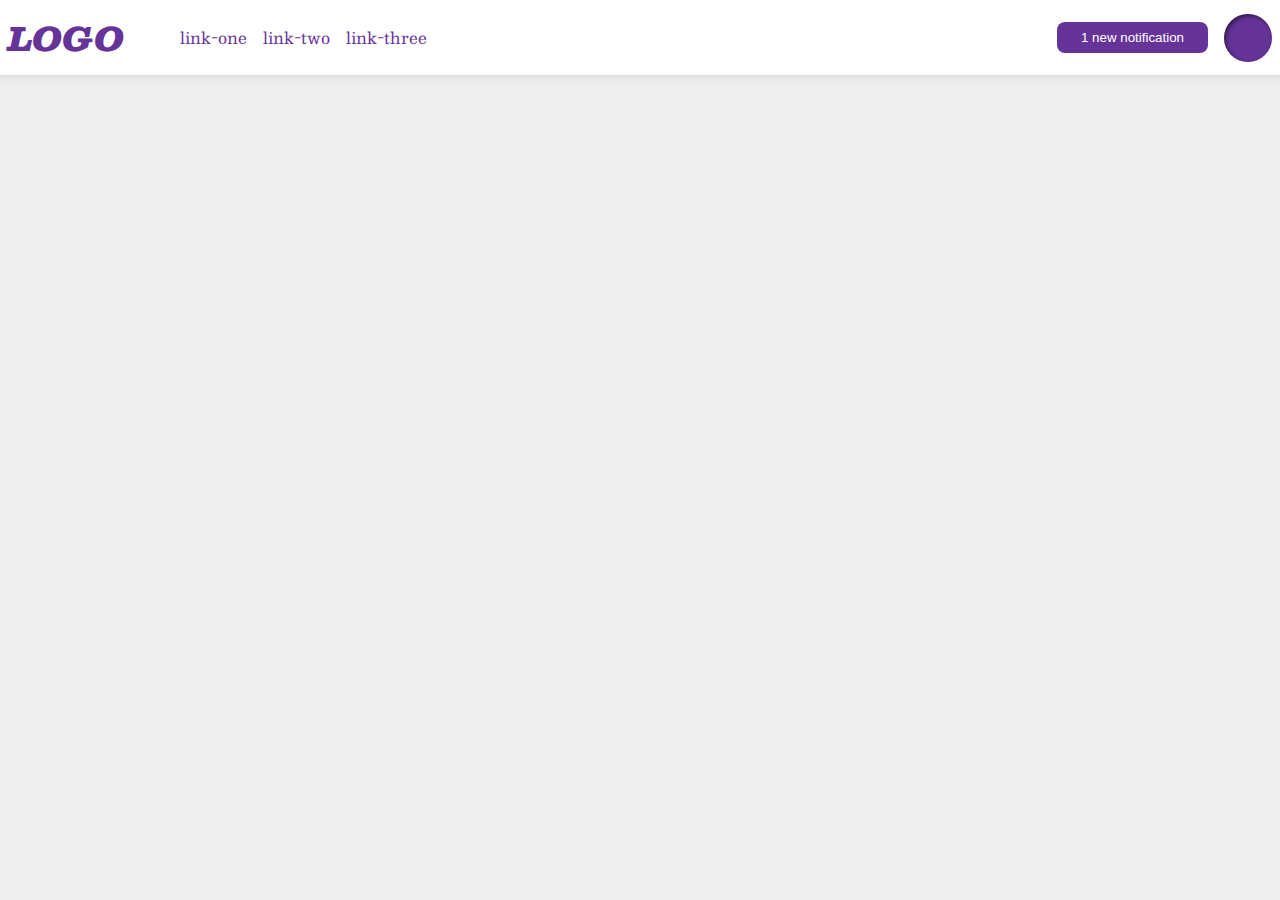
<file: flex/03-flex-header-2/index.html>
<!DOCTYPE html>
<html lang="en">
  <head>
    <meta charset="UTF-8">
    <meta http-equiv="X-UA-Compatible" content="IE=edge">
    <meta name="viewport" content="width=device-width, initial-scale=1.0">
    <title>Flex Header 2</title>
    <link rel="stylesheet" href="style.css">
  </head>
  <body>
    <div class="header">
      <div id="left-items">
        <div class="logo">
          LOGO
        </div>
        <ul class="links">
          <li><a href="google.com">link-one</a></li>
          <li><a href="google.com">link-two</a></li>
          <li><a href="google.com">link-three</a></li>
        </ul>
      </div>
      <div id="right-items">
        <button class="notifications">
          1 new notification
        </button>
        <div class="profile-image"></div>
      </div>
    </div>
  </body>
</html>
</file>
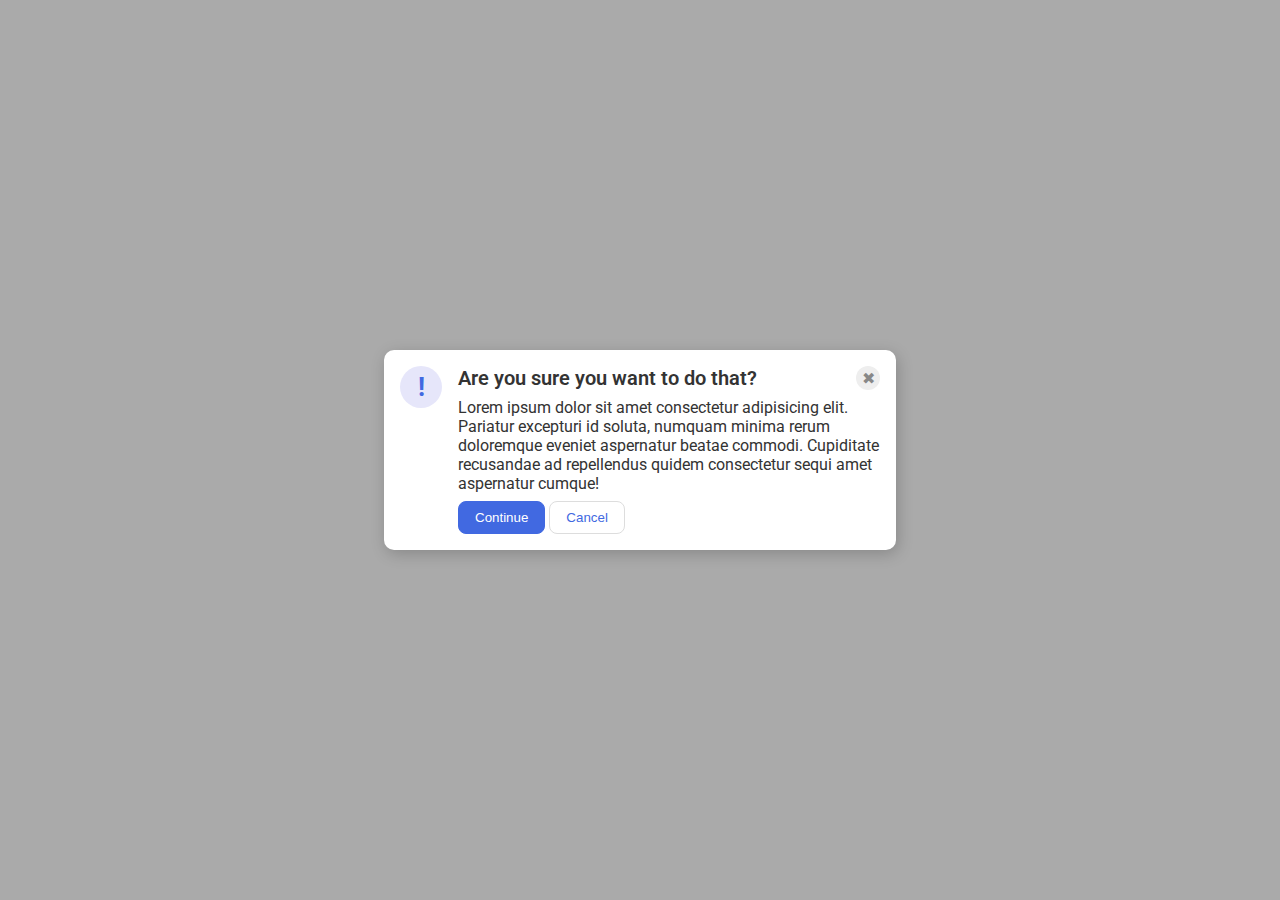
<file: flex/05-flex-modal/index.html>
<!DOCTYPE html>
<html lang="en">
  <head>
    <meta charset="UTF-8">
    <meta http-equiv="X-UA-Compatible" content="IE=edge">
    <meta name="viewport" content="width=device-width, initial-scale=1.0">
    <link rel="stylesheet" href="style.css">
    <title>Modal</title>
  </head>
  <body>
    <div class="modal">
      <div class="icon">!</div>
      <div class="container">
        <div class="header">Are you sure you want to do that?
          <div class="close-button">✖</div>
        </div>
        <div class="text">Lorem ipsum dolor sit amet consectetur adipisicing elit. Pariatur excepturi id soluta, numquam minima rerum doloremque eveniet aspernatur beatae commodi. Cupiditate recusandae ad repellendus quidem consectetur sequi amet aspernatur cumque!</div>
        <button class="continue">Continue</button>
        <button class="cancel">Cancel</button>
      </div>
    </div>
  </body>
</html>
</file>
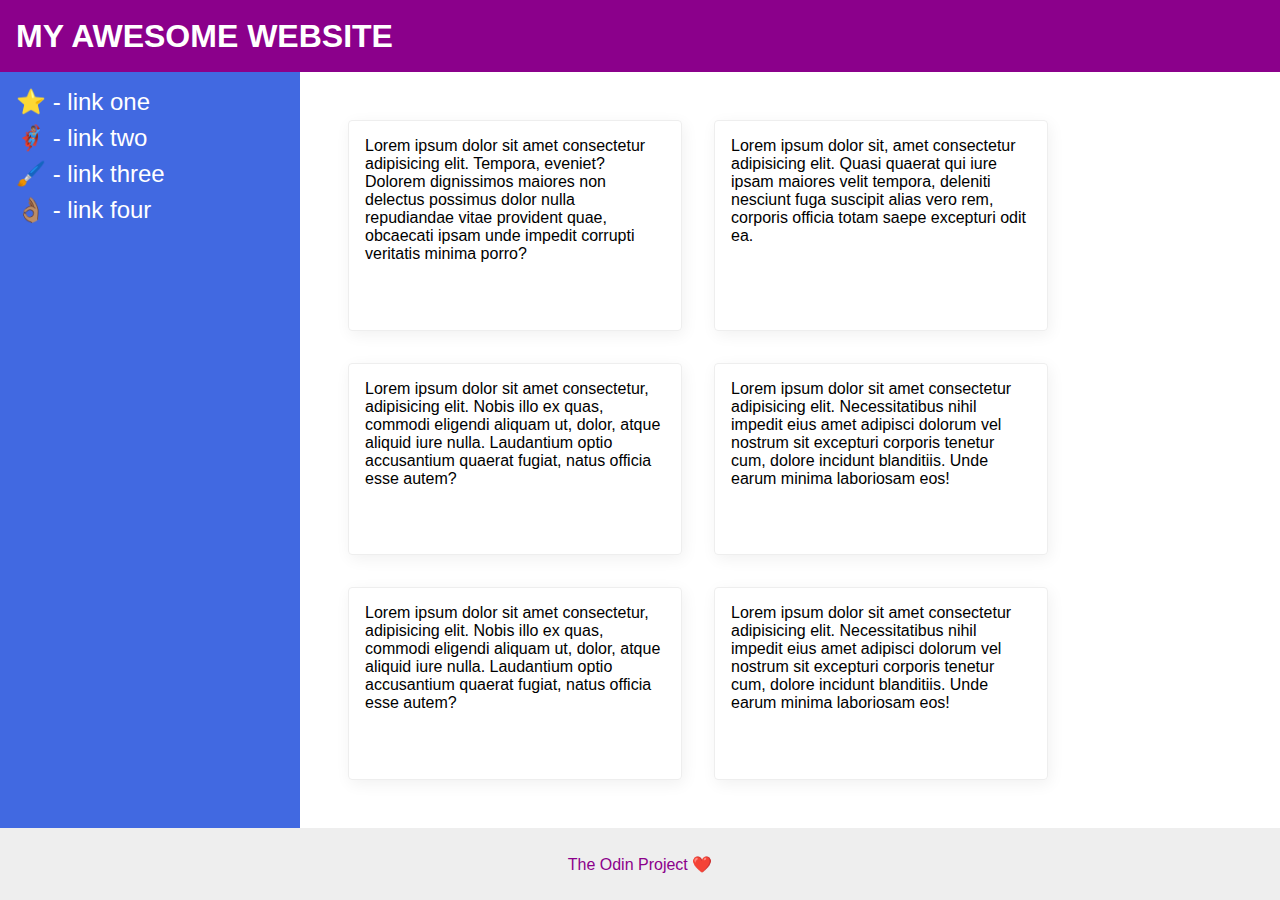
<file: flex/07-flex-layout-2/index.html>
<!DOCTYPE html>
<html lang="en">
  <head>
    <meta charset="UTF-8">
    <meta http-equiv="X-UA-Compatible" content="IE=edge">
    <meta name="viewport" content="width=device-width, initial-scale=1.0">
    <title>The Holy Grail</title>
    <link rel="stylesheet" href="style.css">
  </head>
  <body>
    <div class="header">
      MY AWESOME WEBSITE
    </div>
    <div class="main">
      <div class="sidebar">
        <ul>
          <li><a href="#">⭐ - link one</a></li>
          <li><a href="#">🦸🏽‍♂️ - link two</a></li>
          <li><a href="#">🖌️ - link three</a></li>
          <li><a href="#">👌🏽 - link four</a></li>
        </ul>
      </div>
      <div class="card-container">
        <div class="card">Lorem ipsum dolor sit amet consectetur adipisicing elit. Tempora, eveniet? Dolorem dignissimos maiores non delectus possimus dolor nulla repudiandae vitae provident quae, obcaecati ipsam unde impedit corrupti veritatis minima porro?</div>
        <div class="card">Lorem ipsum dolor sit, amet consectetur adipisicing elit. Quasi quaerat qui iure ipsam maiores velit tempora, deleniti nesciunt fuga suscipit alias vero rem, corporis officia totam saepe excepturi odit ea.</div>
        <div class="card">Lorem ipsum dolor sit amet consectetur, adipisicing elit. Nobis illo ex quas, commodi eligendi aliquam ut, dolor, atque aliquid iure nulla. Laudantium optio accusantium quaerat fugiat, natus officia esse autem?</div>
        <div class="card">Lorem ipsum dolor sit amet consectetur adipisicing elit. Necessitatibus nihil impedit eius amet adipisci dolorum vel nostrum sit excepturi corporis tenetur cum, dolore incidunt blanditiis. Unde earum minima laboriosam eos!</div>
        <div class="card">Lorem ipsum dolor sit amet consectetur, adipisicing elit. Nobis illo ex quas, commodi eligendi aliquam ut, dolor, atque aliquid iure nulla. Laudantium optio accusantium quaerat fugiat, natus officia esse autem?</div>
        <div class="card">Lorem ipsum dolor sit amet consectetur adipisicing elit. Necessitatibus nihil impedit eius amet adipisci dolorum vel nostrum sit excepturi corporis tenetur cum, dolore incidunt blanditiis. Unde earum minima laboriosam eos!</div>  
      </div>
    </div>

    
    <div class="footer">
      The Odin Project ❤️
    </div>
  </body>
</html>
</file>
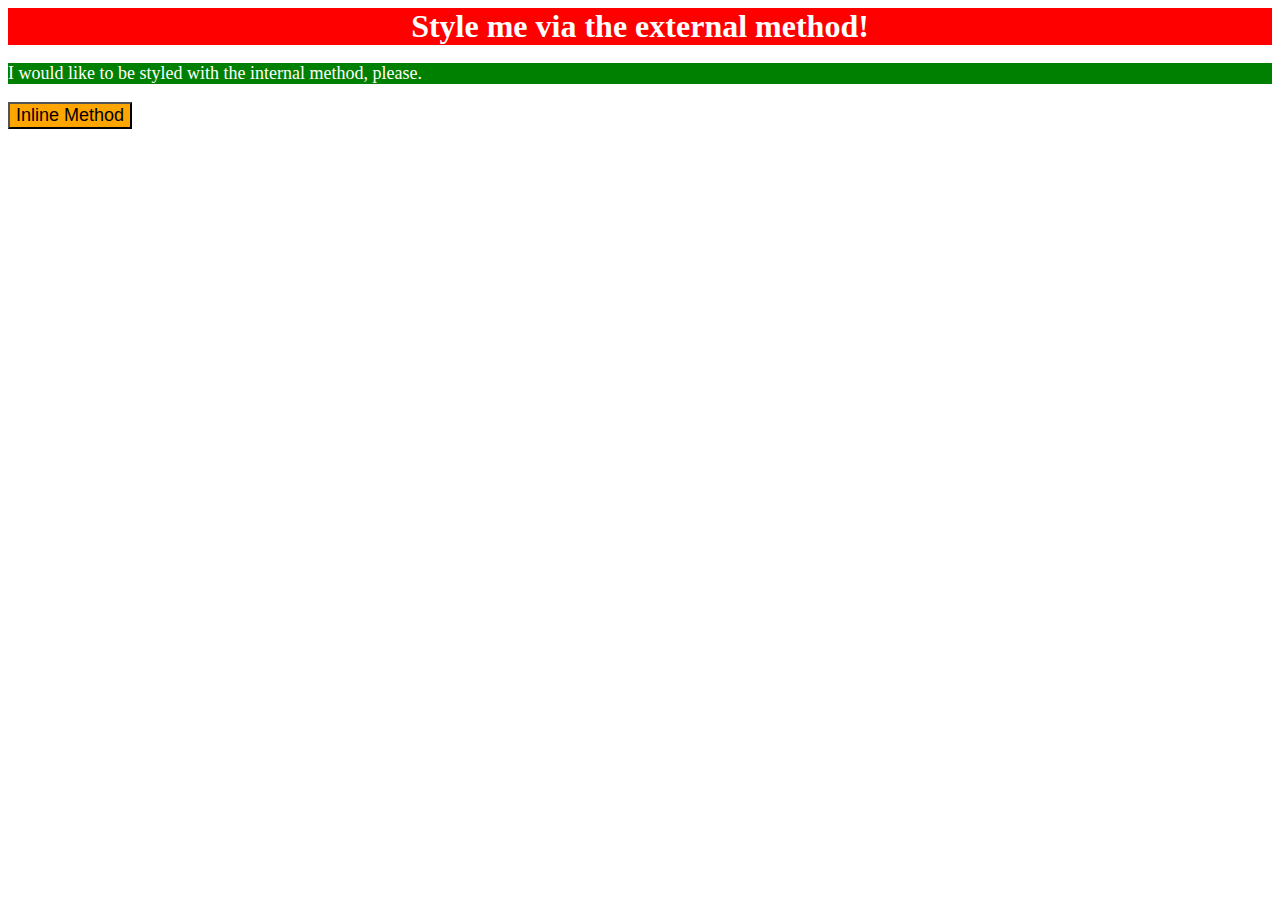
<file: foundations/01-css-methods/index.html>
<!DOCTYPE html>
<html lang="en">
  <head>
    <meta charset="UTF-8">
    <meta http-equiv="X-UA-Compatible" content="IE=edge">
    <meta name="viewport" content="width=device-width, initial-scale=1.0">
    <title>Methods for Adding CSS</title>
    <link href="styles.css" rel="stylesheet" type="text/css">
    <style>
      p {
        color: white;
        background-color: green;
        font-size: 18px;
      }
    </style>
  </head>
  <body>
    <div>Style me via the external method!</div>
    <p>I would like to be styled with the internal method, please.</p>
    <button style="background-color: orange; font-size: 18px;">Inline Method</button>
  </body>
</html>
</file>
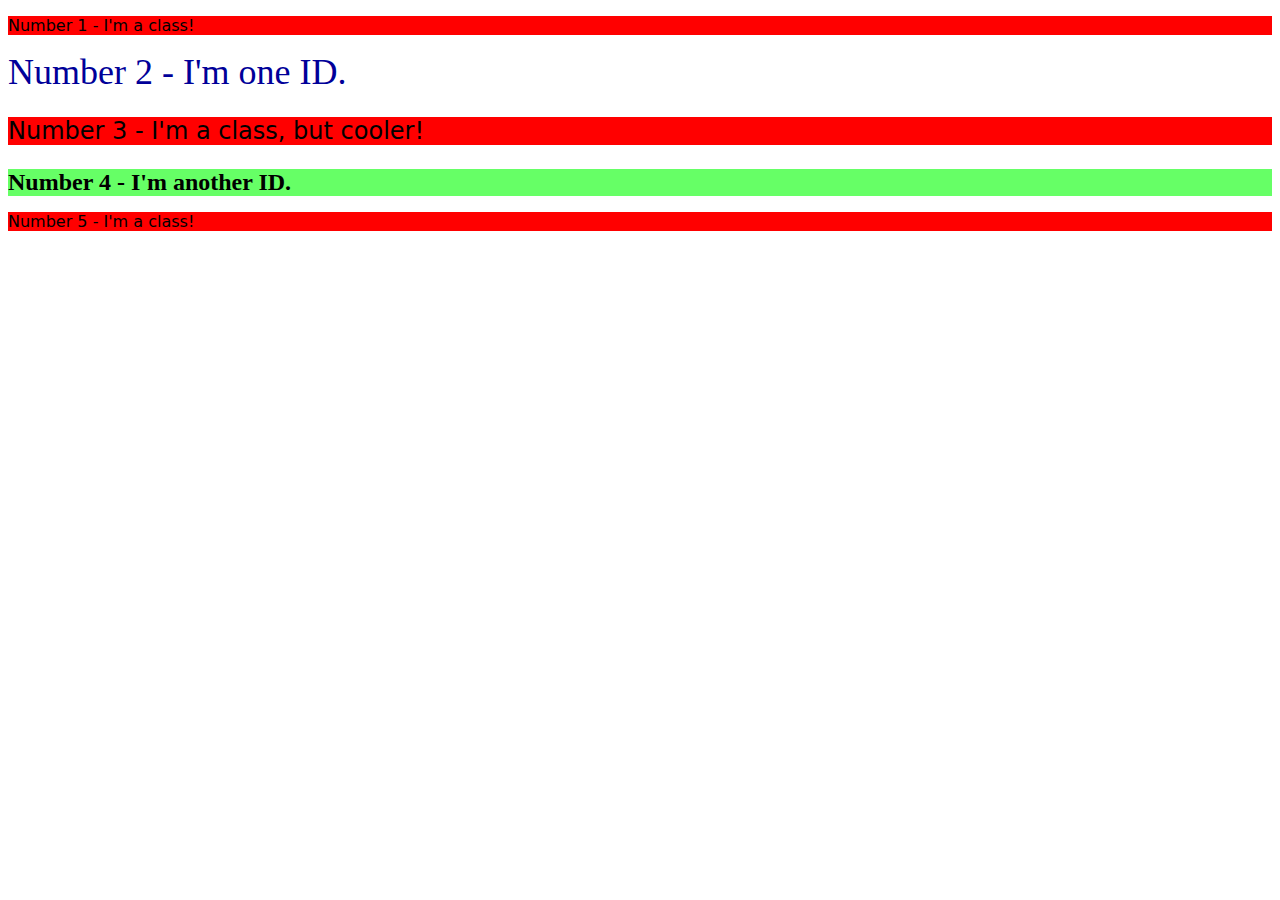
<file: foundations/02-class-id-selectors/index.html>
<!DOCTYPE html>
<html lang="en">
  <head>
    <meta charset="UTF-8">
    <meta http-equiv="X-UA-Compatible" content="IE=edge">
    <meta name="viewport" content="width=device-width, initial-scale=1.0">
    <title>Class and ID Selectors</title>
    <link rel="stylesheet" href="style.css">
  </head>
  <body>
    <p class="odd">Number 1 - I'm a class!</p>
    <div id="second">Number 2 - I'm one ID.</div>
    <p class="odd" id="third">Number 3 - I'm a class, but cooler!</p>
    <div id="fourth">Number 4 - I'm another ID.</div>
    <p class="odd">Number 5 - I'm a class!</p>
  </body>
</html>
</file>
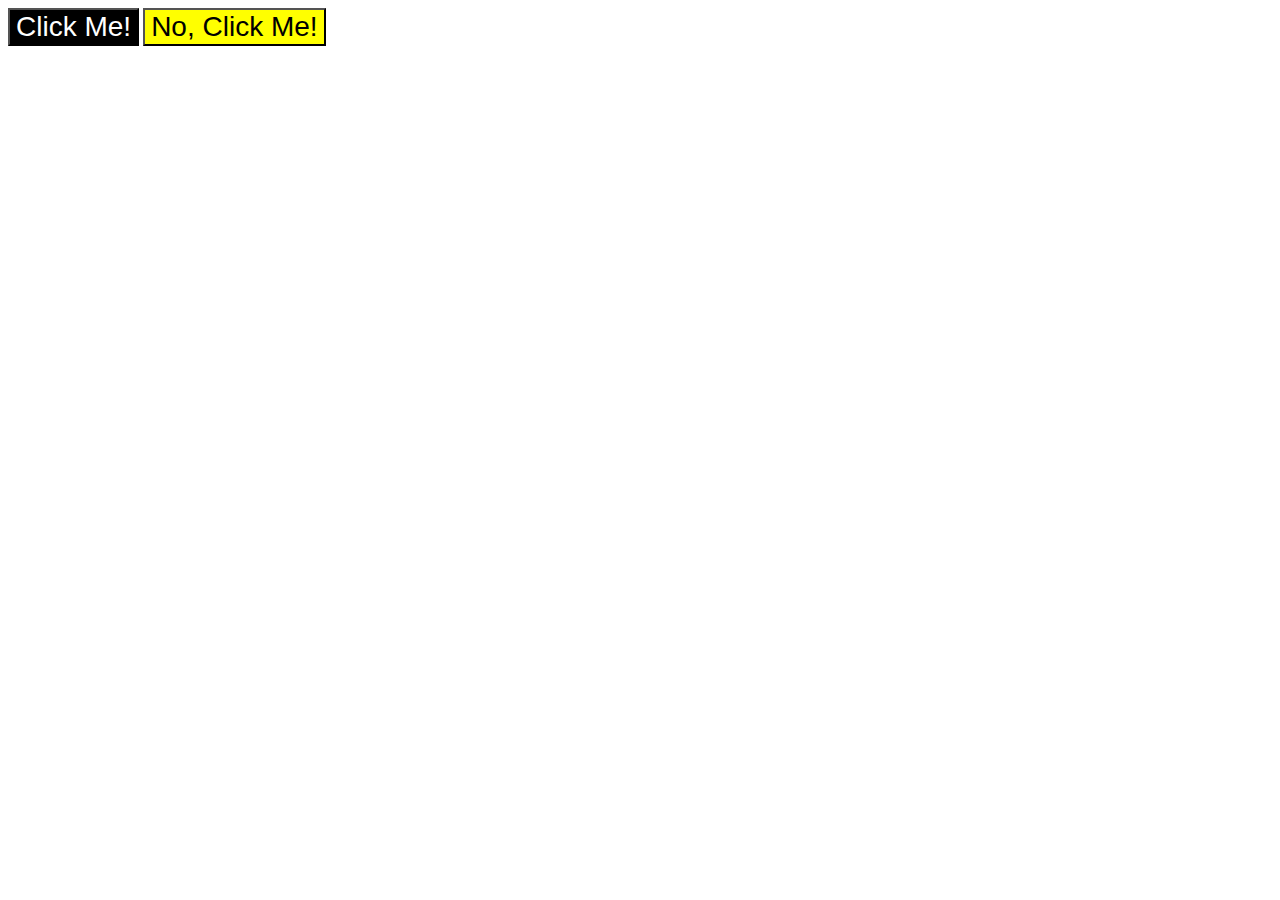
<file: foundations/03-grouping-selectors/index.html>
<!DOCTYPE html>
<html lang="en">
  <head>
    <meta charset="UTF-8">
    <meta http-equiv="X-UA-Compatible" content="IE=edge">
    <meta name="viewport" content="width=device-width, initial-scale=1.0">
    <title>Grouping Selectors</title>
    <link rel="stylesheet" href="style.css">
  </head>
  <body>
    <button class="button" id="first-bttn">Click Me!</button>
    <button class="button" id="second-bttn">No, Click Me!</button>
  </body>
</html>
</file>
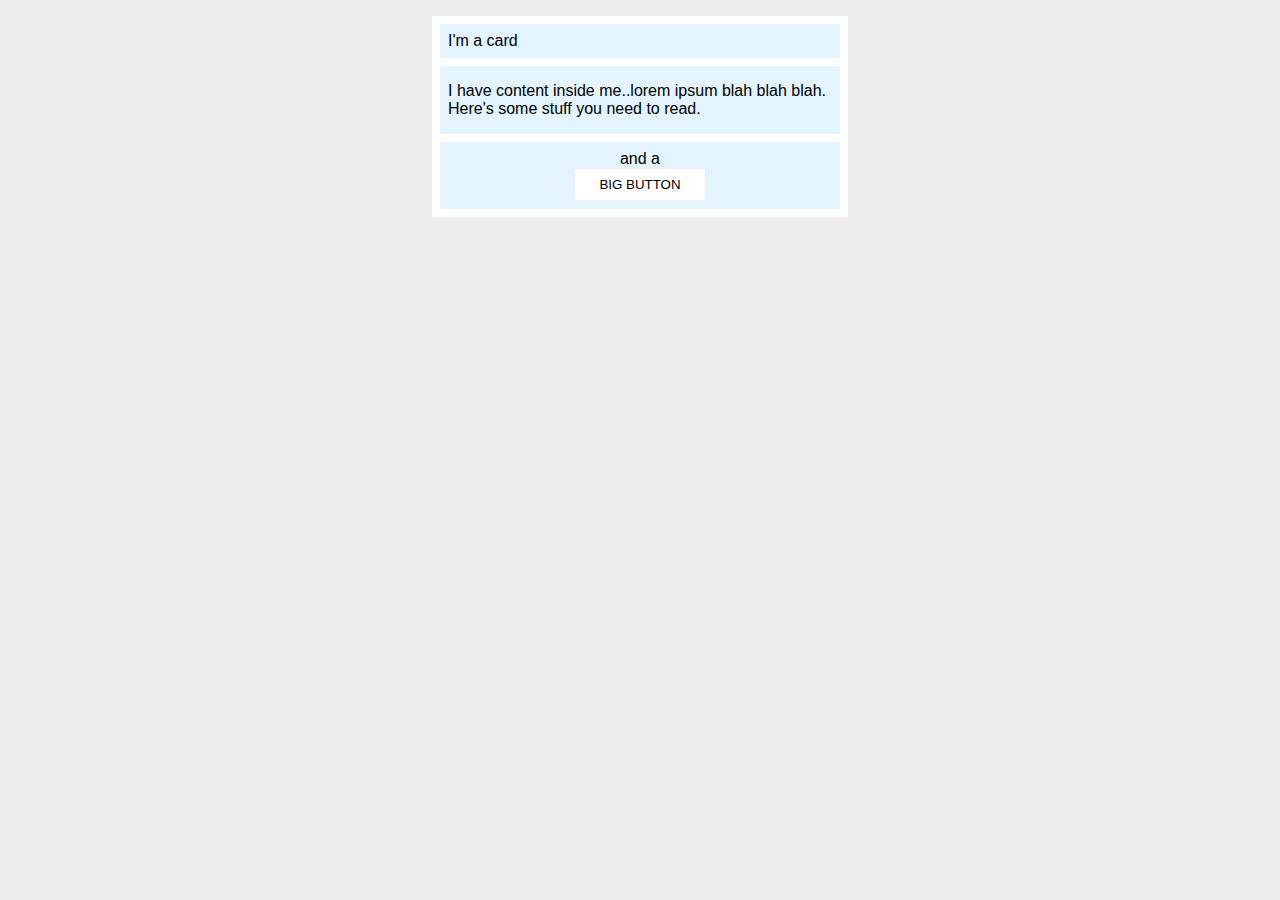
<file: margin-and-padding/02-margin-and-padding-2/index.html>
<!DOCTYPE html>
<html lang="en">
  <head>
    <meta charset="UTF-8">
    <meta http-equiv="X-UA-Compatible" content="IE=edge">
    <meta name="viewport" content="width=device-width, initial-scale=1.0">
    <title>Margin and Padding exercise 2</title>
    <link rel="stylesheet" href="style.css">
  </head>
  <body>
    <div class="card">
      <div class="title">I'm a card</div>
      <div class="content">I have content inside me..lorem ipsum blah blah blah. Here's some stuff you need to read.</div>
      <div class="button-container">and a <button>BIG BUTTON</button></div>
    </div>
  </body>
</html>
</file>
<file: flex/03-flex-header-2/style.css>
/* this is some magical font-importing.  
you'll learn about it later. */
@import url('https://fonts.googleapis.com/css2?family=Besley:ital,wght@0,400;1,900&display=swap');

body {
  margin: 0;
  background: #eee;
  font-family: Besley, serif;
}

.header {
  background: white;
  border-bottom: 1px solid #ddd;
  box-shadow: 0 0 8px rgba(0,0,0,.1);
  display: flex;
  justify-content: space-between;
  padding: 8px;
}

#left-items {
  display: flex;
  align-items: center;
  gap: 16px;
} 

#right-items {
  display: flex;
  align-items: center;
  gap: 16px;
}

.profile-image {
  background: rebeccapurple;
  box-shadow: inset 2px 2px 4px rgba(0,0,0,.5);
  border-radius: 50%;
  width: 48px;
  height: 48px;
}

.logo {
  color: rebeccapurple;
  font-size: 32px;
  font-weight: 900;
  font-style: italic;
}

button {
  border: none;
  border-radius: 8px;
  background: rebeccapurple;
  color: white;
  padding: 8px 24px;
}

a {
  /* this removes the line under our links */
  text-decoration: none;
  color: rebeccapurple;
}

ul {
  list-style-type: none;
  display: flex;
  gap: 16px;
}
</file>
<file: flex/05-flex-modal/style.css>
@import url('https://fonts.googleapis.com/css2?family=Roboto:wght@400;700&display=swap');

html, body {
  height: 100%;
}

body {
  font-family: Roboto, sans-serif;
  margin: 0;
  background: #aaa;
  color: #333;
  /* I'll give you this one for free lol */
  display: flex;
  align-items: center;
  justify-content: center;
}

.modal {
  background: white;
  width: 480px;
  border-radius: 10px;
  box-shadow: 2px 4px 16px rgba(0,0,0,.2);
  padding: 16px;
  display: flex;
  gap: 16px;
}

.icon {
  color: royalblue;
  font-size: 26px;
  font-weight: 700;
  background: lavender;
  width: 42px;
  height: 42px;
  border-radius: 50%;
  display: flex;
  align-items: center;
  justify-content: center;
  flex-shrink: 0;
}


.header {
  font-size: 20px;
  font-weight: 600;
  display: flex;
  justify-content: space-between;
  align-items: center;
  margin-bottom: 8px;
}

.text {
  margin-bottom: 8px;
}

.close-button {
  background: #eee;
  border-radius: 50%;
  color: #888;
  font-weight: 400;
  font-size: 16px;
  height: 24px;
  width: 24px;
  display: flex;
  align-items: center;
  justify-content: center;
}

button {
  padding: 8px 16px;
  border-radius: 8px;
}

button.continue {
  background: royalblue;
  border: 1px solid royalblue;
  color: white;
}

button.cancel {
  background: white;
  border: 1px solid #ddd;
  color: royalblue;
}
</file>
<file: flex/07-flex-layout-2/style.css>
body {
  font-family: -apple-system, BlinkMacSystemFont, 'Segoe UI', Roboto, Oxygen, Ubuntu, Cantarell, 'Open Sans', 'Helvetica Neue', sans-serif;
  margin: 0;
  min-height: 100vh;
  display: flex;
  flex-direction: column;
  justify-content: space-between;
}

ul {
  list-style: none;
  margin: 0;
  padding: 0;
}

.header {
  height: 72px;
  background: darkmagenta;
  color: white;
  font-size: 32px;
  font-weight: 900;
  display: flex;
  align-items: center;
  padding-left: 16px;
}

.main {
  display: flex;
  justify-content: space-between;
  align-items: stretch;
  flex: 1;
}

.footer {
  height: 72px;
  background: #eee;
  color: darkmagenta;
  display: flex;
  justify-content: center;
  align-items: center;
}

.sidebar {
  width: 300px;
  background: royalblue;
  box-sizing: border-box;
  flex-shrink: 0;
  padding: 16px;
}

.sidebar a {
  font-size: 24px;
  color: white;
  text-decoration: none;
}

.sidebar li {
  margin-bottom: 8px;
}

.card-container {
  display: flex;
  flex-wrap: wrap;
  padding: 32px;
}

.card {
  border: 1px solid #eee;
  box-shadow: 2px 4px 16px rgba(0,0,0,.06);
  border-radius: 4px;
  width: 300px;
  padding: 16px;
  margin: 16px;
}
</file>
<file: foundations/01-css-methods/styles.css>
div {
 color: white;
 background-color: red;
 font-size: 32px;
 text-align: center;
 font-weight: bold;   
}
</file>
<file: foundations/02-class-id-selectors/style.css>
.odd {
    font-family: Verdana, 'DejaVu Sans', sans-serif ;
    background-color: hsla(0, 100%, 50%, 1);
}

#second {
    color: hsla(240, 100%, 30%, 1);
    font-size: 36px;
}

#third {
    font-size: 24px;
}

#fourth {
    background-color: hsla(120,100%,70%,1);
    font-size: 24px;
    font-weight: bold;
}
</file>
<file: foundations/03-grouping-selectors/style.css>
.button {
    font-size: 28px;
    font-family: Helvetica, 'Times New Roman', sans-serif;
}

#first-bttn {
    color: hsla(0,100%,100%,1);
    background-color: hsla(0,100%,0%,1);
}

#second-bttn {
    background-color: hsla(60, 100%, 50%, 1);
}
</file>
<file: margin-and-padding/02-margin-and-padding-2/style.css>
body {
  background: #eee;
  font-family: sans-serif;
}

.card {
  width: 400px;
  background: #fff;
  margin: 16px auto;
  padding: 8px;
}

.title {
  background: #e3f4ff;
  margin-bottom: 8px;
  font-size: 16px;
  padding: 8px;
}

.content {
  background: #e3f4ff;
  margin-bottom: 8px;
  padding: 16px 8px;
}

.button-container {
  background: #e3f4ff;
  text-align: center;
  padding: 8px;
}

button {
  display: block;
  margin: 0 auto;
  background: white;
  border: 1px solid #eee;
  padding: 8px 24px;
}
</file>
